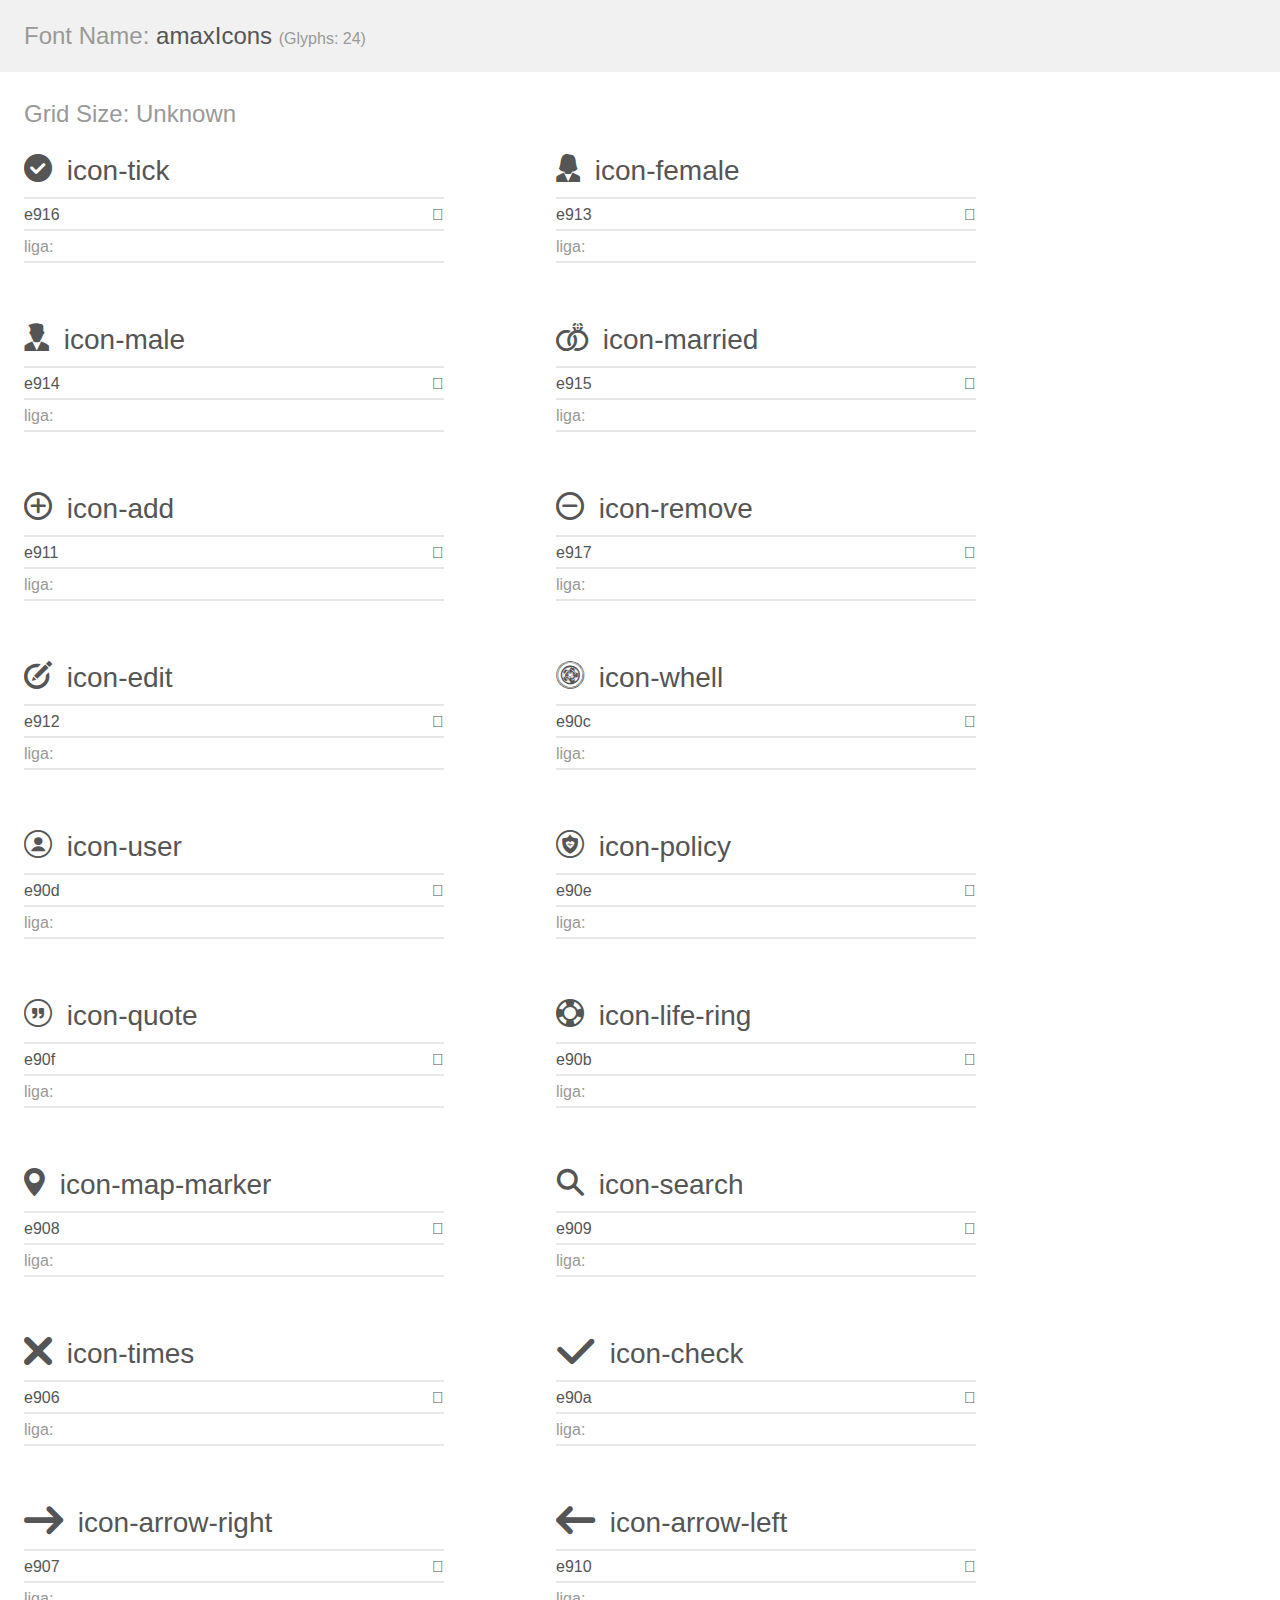
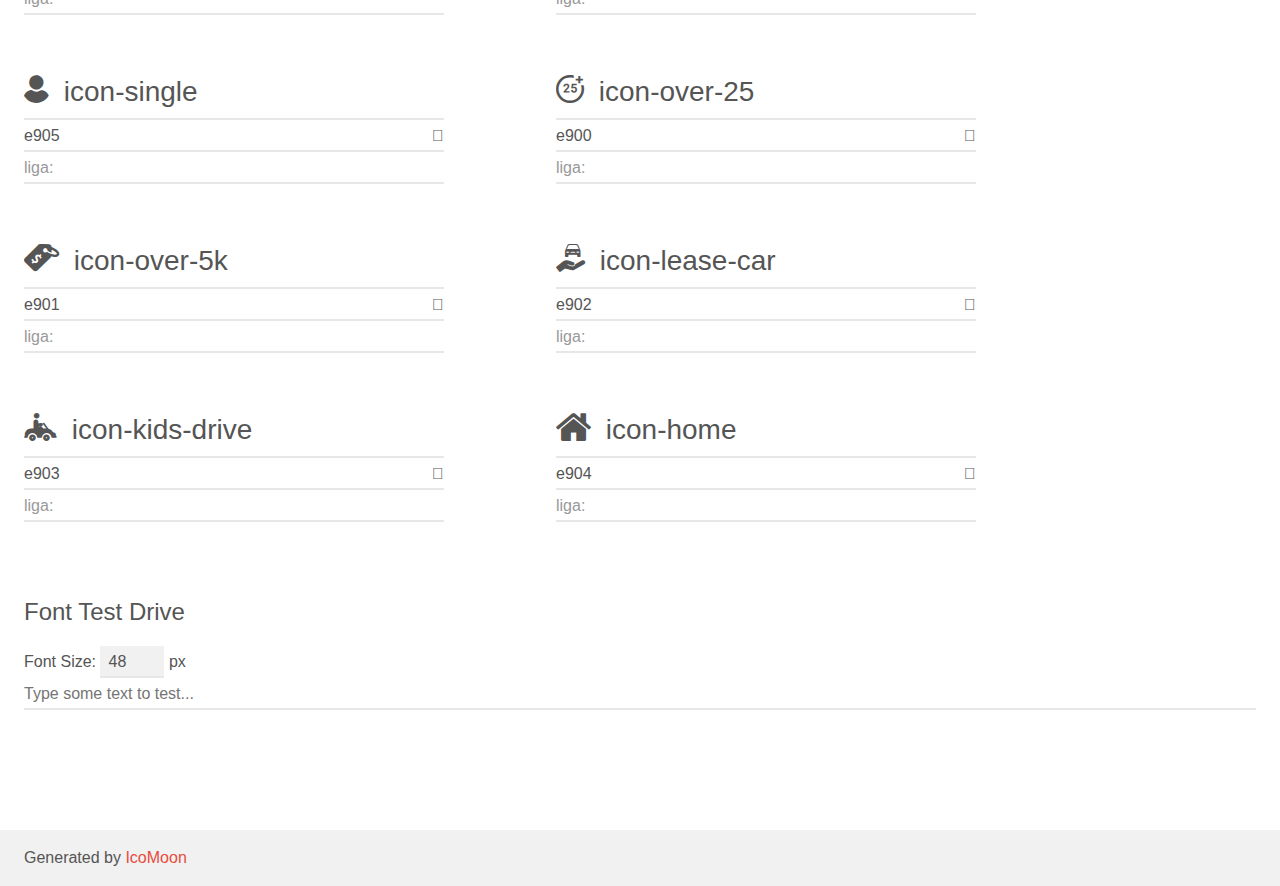
<file: js/amaxIcons/demo.html>
<!doctype html>
<html>
<head>
    <meta charset="utf-8">
    <title>IcoMoon Demo</title>
    <meta name="description" content="An Icon Font Generated By IcoMoon.io">
    <meta name="viewport" content="width=device-width, initial-scale=1">
    <link rel="stylesheet" href="demo-files/demo.css">
    <link rel="stylesheet" href="style.css"></head>
<body>
    <div class="bgc1 clearfix">
        <h1 class="mhmm mvm"><span class="fgc1">Font Name:</span> amaxIcons <small class="fgc1">(Glyphs:&nbsp;24)</small></h1>
    </div>
    <div class="clearfix mhl ptl">
        <h1 class="mvm mtn fgc1">Grid Size: Unknown</h1>
        <div class="glyph fs1">
            <div class="clearfix bshadow0 pbs">
                <span class="amax icon-tick"></span>
                <span class="mls"> icon-tick</span>
            </div>
            <fieldset class="fs0 size1of1 clearfix hidden-false">
                <input type="text" readonly value="e916" class="unit size1of2" />
                <input type="text" maxlength="1" readonly value="&#xe916;" class="unitRight size1of2 talign-right" />
            </fieldset>
            <div class="fs0 bshadow0 clearfix hidden-false">
                <span class="unit pvs fgc1">liga: </span>
                <input type="text" readonly value="" class="liga unitRight" />
            </div>
        </div>
        <div class="glyph fs1">
            <div class="clearfix bshadow0 pbs">
                <span class="amax icon-female"></span>
                <span class="mls"> icon-female</span>
            </div>
            <fieldset class="fs0 size1of1 clearfix hidden-false">
                <input type="text" readonly value="e913" class="unit size1of2" />
                <input type="text" maxlength="1" readonly value="&#xe913;" class="unitRight size1of2 talign-right" />
            </fieldset>
            <div class="fs0 bshadow0 clearfix hidden-false">
                <span class="unit pvs fgc1">liga: </span>
                <input type="text" readonly value="" class="liga unitRight" />
            </div>
        </div>
        <div class="glyph fs1">
            <div class="clearfix bshadow0 pbs">
                <span class="amax icon-male"></span>
                <span class="mls"> icon-male</span>
            </div>
            <fieldset class="fs0 size1of1 clearfix hidden-false">
                <input type="text" readonly value="e914" class="unit size1of2" />
                <input type="text" maxlength="1" readonly value="&#xe914;" class="unitRight size1of2 talign-right" />
            </fieldset>
            <div class="fs0 bshadow0 clearfix hidden-false">
                <span class="unit pvs fgc1">liga: </span>
                <input type="text" readonly value="" class="liga unitRight" />
            </div>
        </div>
        <div class="glyph fs1">
            <div class="clearfix bshadow0 pbs">
                <span class="amax icon-married"></span>
                <span class="mls"> icon-married</span>
            </div>
            <fieldset class="fs0 size1of1 clearfix hidden-false">
                <input type="text" readonly value="e915" class="unit size1of2" />
                <input type="text" maxlength="1" readonly value="&#xe915;" class="unitRight size1of2 talign-right" />
            </fieldset>
            <div class="fs0 bshadow0 clearfix hidden-false">
                <span class="unit pvs fgc1">liga: </span>
                <input type="text" readonly value="" class="liga unitRight" />
            </div>
        </div>
        <div class="glyph fs1">
            <div class="clearfix bshadow0 pbs">
                <span class="amax icon-add"></span>
                <span class="mls"> icon-add</span>
            </div>
            <fieldset class="fs0 size1of1 clearfix hidden-false">
                <input type="text" readonly value="e911" class="unit size1of2" />
                <input type="text" maxlength="1" readonly value="&#xe911;" class="unitRight size1of2 talign-right" />
            </fieldset>
            <div class="fs0 bshadow0 clearfix hidden-false">
                <span class="unit pvs fgc1">liga: </span>
                <input type="text" readonly value="" class="liga unitRight" />
            </div>
        </div>
        <div class="glyph fs1">
            <div class="clearfix bshadow0 pbs">
                <span class="amax icon-remove"></span>
                <span class="mls"> icon-remove</span>
            </div>
            <fieldset class="fs0 size1of1 clearfix hidden-false">
                <input type="text" readonly value="e917" class="unit size1of2" />
                <input type="text" maxlength="1" readonly value="&#xe917;" class="unitRight size1of2 talign-right" />
            </fieldset>
            <div class="fs0 bshadow0 clearfix hidden-false">
                <span class="unit pvs fgc1">liga: </span>
                <input type="text" readonly value="" class="liga unitRight" />
            </div>
        </div>
        <div class="glyph fs1">
            <div class="clearfix bshadow0 pbs">
                <span class="amax icon-edit"></span>
                <span class="mls"> icon-edit</span>
            </div>
            <fieldset class="fs0 size1of1 clearfix hidden-false">
                <input type="text" readonly value="e912" class="unit size1of2" />
                <input type="text" maxlength="1" readonly value="&#xe912;" class="unitRight size1of2 talign-right" />
            </fieldset>
            <div class="fs0 bshadow0 clearfix hidden-false">
                <span class="unit pvs fgc1">liga: </span>
                <input type="text" readonly value="" class="liga unitRight" />
            </div>
        </div>
        <div class="glyph fs1">
            <div class="clearfix bshadow0 pbs">
                <span class="amax icon-whell"></span>
                <span class="mls"> icon-whell</span>
            </div>
            <fieldset class="fs0 size1of1 clearfix hidden-false">
                <input type="text" readonly value="e90c" class="unit size1of2" />
                <input type="text" maxlength="1" readonly value="&#xe90c;" class="unitRight size1of2 talign-right" />
            </fieldset>
            <div class="fs0 bshadow0 clearfix hidden-false">
                <span class="unit pvs fgc1">liga: </span>
                <input type="text" readonly value="" class="liga unitRight" />
            </div>
        </div>
        <div class="glyph fs1">
            <div class="clearfix bshadow0 pbs">
                <span class="amax icon-user"></span>
                <span class="mls"> icon-user</span>
            </div>
            <fieldset class="fs0 size1of1 clearfix hidden-false">
                <input type="text" readonly value="e90d" class="unit size1of2" />
                <input type="text" maxlength="1" readonly value="&#xe90d;" class="unitRight size1of2 talign-right" />
            </fieldset>
            <div class="fs0 bshadow0 clearfix hidden-false">
                <span class="unit pvs fgc1">liga: </span>
                <input type="text" readonly value="" class="liga unitRight" />
            </div>
        </div>
        <div class="glyph fs1">
            <div class="clearfix bshadow0 pbs">
                <span class="amax icon-policy"></span>
                <span class="mls"> icon-policy</span>
            </div>
            <fieldset class="fs0 size1of1 clearfix hidden-false">
                <input type="text" readonly value="e90e" class="unit size1of2" />
                <input type="text" maxlength="1" readonly value="&#xe90e;" class="unitRight size1of2 talign-right" />
            </fieldset>
            <div class="fs0 bshadow0 clearfix hidden-false">
                <span class="unit pvs fgc1">liga: </span>
                <input type="text" readonly value="" class="liga unitRight" />
            </div>
        </div>
        <div class="glyph fs1">
            <div class="clearfix bshadow0 pbs">
                <span class="amax icon-quote"></span>
                <span class="mls"> icon-quote</span>
            </div>
            <fieldset class="fs0 size1of1 clearfix hidden-false">
                <input type="text" readonly value="e90f" class="unit size1of2" />
                <input type="text" maxlength="1" readonly value="&#xe90f;" class="unitRight size1of2 talign-right" />
            </fieldset>
            <div class="fs0 bshadow0 clearfix hidden-false">
                <span class="unit pvs fgc1">liga: </span>
                <input type="text" readonly value="" class="liga unitRight" />
            </div>
        </div>
        <div class="glyph fs1">
            <div class="clearfix bshadow0 pbs">
                <span class="amax icon-life-ring"></span>
                <span class="mls"> icon-life-ring</span>
            </div>
            <fieldset class="fs0 size1of1 clearfix hidden-false">
                <input type="text" readonly value="e90b" class="unit size1of2" />
                <input type="text" maxlength="1" readonly value="&#xe90b;" class="unitRight size1of2 talign-right" />
            </fieldset>
            <div class="fs0 bshadow0 clearfix hidden-false">
                <span class="unit pvs fgc1">liga: </span>
                <input type="text" readonly value="" class="liga unitRight" />
            </div>
        </div>
        <div class="glyph fs1">
            <div class="clearfix bshadow0 pbs">
                <span class="amax icon-map-marker"></span>
                <span class="mls"> icon-map-marker</span>
            </div>
            <fieldset class="fs0 size1of1 clearfix hidden-false">
                <input type="text" readonly value="e908" class="unit size1of2" />
                <input type="text" maxlength="1" readonly value="&#xe908;" class="unitRight size1of2 talign-right" />
            </fieldset>
            <div class="fs0 bshadow0 clearfix hidden-false">
                <span class="unit pvs fgc1">liga: </span>
                <input type="text" readonly value="" class="liga unitRight" />
            </div>
        </div>
        <div class="glyph fs1">
            <div class="clearfix bshadow0 pbs">
                <span class="amax icon-search"></span>
                <span class="mls"> icon-search</span>
            </div>
            <fieldset class="fs0 size1of1 clearfix hidden-false">
                <input type="text" readonly value="e909" class="unit size1of2" />
                <input type="text" maxlength="1" readonly value="&#xe909;" class="unitRight size1of2 talign-right" />
            </fieldset>
            <div class="fs0 bshadow0 clearfix hidden-false">
                <span class="unit pvs fgc1">liga: </span>
                <input type="text" readonly value="" class="liga unitRight" />
            </div>
        </div>
        <div class="glyph fs1">
            <div class="clearfix bshadow0 pbs">
                <span class="amax icon-times"></span>
                <span class="mls"> icon-times</span>
            </div>
            <fieldset class="fs0 size1of1 clearfix hidden-false">
                <input type="text" readonly value="e906" class="unit size1of2" />
                <input type="text" maxlength="1" readonly value="&#xe906;" class="unitRight size1of2 talign-right" />
            </fieldset>
            <div class="fs0 bshadow0 clearfix hidden-false">
                <span class="unit pvs fgc1">liga: </span>
                <input type="text" readonly value="" class="liga unitRight" />
            </div>
        </div>
        <div class="glyph fs1">
            <div class="clearfix bshadow0 pbs">
                <span class="amax icon-check"></span>
                <span class="mls"> icon-check</span>
            </div>
            <fieldset class="fs0 size1of1 clearfix hidden-false">
                <input type="text" readonly value="e90a" class="unit size1of2" />
                <input type="text" maxlength="1" readonly value="&#xe90a;" class="unitRight size1of2 talign-right" />
            </fieldset>
            <div class="fs0 bshadow0 clearfix hidden-false">
                <span class="unit pvs fgc1">liga: </span>
                <input type="text" readonly value="" class="liga unitRight" />
            </div>
        </div>
        <div class="glyph fs1">
            <div class="clearfix bshadow0 pbs">
                <span class="amax icon-arrow-right"></span>
                <span class="mls"> icon-arrow-right</span>
            </div>
            <fieldset class="fs0 size1of1 clearfix hidden-false">
                <input type="text" readonly value="e907" class="unit size1of2" />
                <input type="text" maxlength="1" readonly value="&#xe907;" class="unitRight size1of2 talign-right" />
            </fieldset>
            <div class="fs0 bshadow0 clearfix hidden-false">
                <span class="unit pvs fgc1">liga: </span>
                <input type="text" readonly value="" class="liga unitRight" />
            </div>
        </div>
        <div class="glyph fs1">
            <div class="clearfix bshadow0 pbs">
                <span class="amax icon-arrow-left"></span>
                <span class="mls"> icon-arrow-left</span>
            </div>
            <fieldset class="fs0 size1of1 clearfix hidden-false">
                <input type="text" readonly value="e910" class="unit size1of2" />
                <input type="text" maxlength="1" readonly value="&#xe910;" class="unitRight size1of2 talign-right" />
            </fieldset>
            <div class="fs0 bshadow0 clearfix hidden-false">
                <span class="unit pvs fgc1">liga: </span>
                <input type="text" readonly value="" class="liga unitRight" />
            </div>
        </div>
        <div class="glyph fs1">
            <div class="clearfix bshadow0 pbs">
                <span class="amax icon-single"></span>
                <span class="mls"> icon-single</span>
            </div>
            <fieldset class="fs0 size1of1 clearfix hidden-false">
                <input type="text" readonly value="e905" class="unit size1of2" />
                <input type="text" maxlength="1" readonly value="&#xe905;" class="unitRight size1of2 talign-right" />
            </fieldset>
            <div class="fs0 bshadow0 clearfix hidden-false">
                <span class="unit pvs fgc1">liga: </span>
                <input type="text" readonly value="" class="liga unitRight" />
            </div>
        </div>
        <div class="glyph fs1">
            <div class="clearfix bshadow0 pbs">
                <span class="amax icon-over-25"></span>
                <span class="mls"> icon-over-25</span>
            </div>
            <fieldset class="fs0 size1of1 clearfix hidden-false">
                <input type="text" readonly value="e900" class="unit size1of2" />
                <input type="text" maxlength="1" readonly value="&#xe900;" class="unitRight size1of2 talign-right" />
            </fieldset>
            <div class="fs0 bshadow0 clearfix hidden-false">
                <span class="unit pvs fgc1">liga: </span>
                <input type="text" readonly value="" class="liga unitRight" />
            </div>
        </div>
        <div class="glyph fs1">
            <div class="clearfix bshadow0 pbs">
                <span class="amax icon-over-5k"></span>
                <span class="mls"> icon-over-5k</span>
            </div>
            <fieldset class="fs0 size1of1 clearfix hidden-false">
                <input type="text" readonly value="e901" class="unit size1of2" />
                <input type="text" maxlength="1" readonly value="&#xe901;" class="unitRight size1of2 talign-right" />
            </fieldset>
            <div class="fs0 bshadow0 clearfix hidden-false">
                <span class="unit pvs fgc1">liga: </span>
                <input type="text" readonly value="" class="liga unitRight" />
            </div>
        </div>
        <div class="glyph fs1">
            <div class="clearfix bshadow0 pbs">
                <span class="amax icon-lease-car"></span>
                <span class="mls"> icon-lease-car</span>
            </div>
            <fieldset class="fs0 size1of1 clearfix hidden-false">
                <input type="text" readonly value="e902" class="unit size1of2" />
                <input type="text" maxlength="1" readonly value="&#xe902;" class="unitRight size1of2 talign-right" />
            </fieldset>
            <div class="fs0 bshadow0 clearfix hidden-false">
                <span class="unit pvs fgc1">liga: </span>
                <input type="text" readonly value="" class="liga unitRight" />
            </div>
        </div>
        <div class="glyph fs1">
            <div class="clearfix bshadow0 pbs">
                <span class="amax icon-kids-drive"></span>
                <span class="mls"> icon-kids-drive</span>
            </div>
            <fieldset class="fs0 size1of1 clearfix hidden-false">
                <input type="text" readonly value="e903" class="unit size1of2" />
                <input type="text" maxlength="1" readonly value="&#xe903;" class="unitRight size1of2 talign-right" />
            </fieldset>
            <div class="fs0 bshadow0 clearfix hidden-false">
                <span class="unit pvs fgc1">liga: </span>
                <input type="text" readonly value="" class="liga unitRight" />
            </div>
        </div>
        <div class="glyph fs1">
            <div class="clearfix bshadow0 pbs">
                <span class="amax icon-home"></span>
                <span class="mls"> icon-home</span>
            </div>
            <fieldset class="fs0 size1of1 clearfix hidden-false">
                <input type="text" readonly value="e904" class="unit size1of2" />
                <input type="text" maxlength="1" readonly value="&#xe904;" class="unitRight size1of2 talign-right" />
            </fieldset>
            <div class="fs0 bshadow0 clearfix hidden-false">
                <span class="unit pvs fgc1">liga: </span>
                <input type="text" readonly value="" class="liga unitRight" />
            </div>
        </div>
    </div>

    <!--[if gt IE 8]><!-->
    <div class="mhl clearfix mbl">
        <h1>Font Test Drive</h1>
        <label>
            Font Size: <input id="fontSize" type="number" class="textbox0 mbm"
            min="8" value="48" />
            px
        </label>
        <input id="testText" type="text" class="phl size1of1 mvl"
        placeholder="Type some text to test..." value=""/>
        <div id="testDrive" class="amax" style="font-family: amaxIcons">&nbsp;
        </div>
    </div>
    <!--<![endif]-->
    <div class="bgc1 clearfix">
        <p class="mhl">Generated by <a href="https://icomoon.io/app">IcoMoon</a></p>
    </div>

    <script src="demo-files/demo.js"></script>
</body>
</html>
</file>
<file: js/amaxIcons/demo-files/demo.css>
body {
  padding: 0;
  margin: 0;
  font-family: sans-serif;
  font-size: 1em;
  line-height: 1.5;
  color: #555;
  background: #fff;
}
h1 {
  font-size: 1.5em;
  font-weight: normal;
}
small {
  font-size: .66666667em;
}
a {
  color: #e74c3c;
  text-decoration: none;
}
a:hover, a:focus {
  box-shadow: 0 1px #e74c3c;
}
.bshadow0, input {
  box-shadow: inset 0 -2px #e7e7e7;
}
input:hover {
  box-shadow: inset 0 -2px #ccc;
}
input, fieldset {
  font-family: sans-serif;
  font-size: 1em;
  margin: 0;
  padding: 0;
  border: 0;
}
input {
  color: inherit;
  line-height: 1.5;
  height: 1.5em;
  padding: .25em 0;
}
input:focus {
  outline: none;
  box-shadow: inset 0 -2px #449fdb;
}
.glyph {
  font-size: 16px;
  width: 15em;
  padding-bottom: 1em;
  margin-right: 4em;
  margin-bottom: 1em;
  float: left;
  overflow: hidden;
}
.liga {
  width: 80%;
  width: calc(100% - 2.5em);
}
.talign-right {
  text-align: right;
}
.talign-center {
  text-align: center;
}
.bgc1 {
  background: #f1f1f1;
}
.fgc1 {
  color: #999;
}
.fgc0 {
  color: #000;
}
p {
  margin-top: 1em;
  margin-bottom: 1em;
}
.mvm {
  margin-top: .75em;
  margin-bottom: .75em;
}
.mtn {
  margin-top: 0;
}
.mtl, .mal {
  margin-top: 1.5em;
}
.mbl, .mal {
  margin-bottom: 1.5em;
}
.mal, .mhl {
  margin-left: 1.5em;
  margin-right: 1.5em;
}
.mhmm {
  margin-left: 1em;
  margin-right: 1em;
}
.mls {
  margin-left: .25em;
}
.ptl {
  padding-top: 1.5em;
}
.pbs, .pvs {
  padding-bottom: .25em;
}
.pvs, .pts {
  padding-top: .25em;
}
.unit {
  float: left;
}
.unitRight {
  float: right;
}
.size1of2 {
  width: 50%;
}
.size1of1 {
  width: 100%;
}
.clearfix:before, .clearfix:after {
  content: " ";
  display: table;
}
.clearfix:after {
  clear: both;
}
.hidden-true {
  display: none;
}
.textbox0 {
  width: 3em;
  background: #f1f1f1;
  padding: .25em .5em;
  line-height: 1.5;
  height: 1.5em;
}
#testDrive {
  display: block;
  padding-top: 24px;
  line-height: 1.5;
}
.fs0 {
  font-size: 16px;
}
.fs1 {
  font-size: 28px;
}
</file>
<file: js/amaxIcons/style.css>
@font-face {
  font-family: 'amaxIcons';
  src:  url('fonts/amaxIcons.eot?2jd9rr');
  src:  url('fonts/amaxIcons.eot?2jd9rr#iefix') format('embedded-opentype'),
    url('fonts/amaxIcons.ttf?2jd9rr') format('truetype'),
    url('fonts/amaxIcons.woff?2jd9rr') format('woff'),
    url('fonts/amaxIcons.svg?2jd9rr#amaxIcons') format('svg');
  font-weight: normal;
  font-style: normal;
  font-display: block;
}

.amax {
  /* use !important to prevent issues with browser extensions that change fonts */
  font-family: 'amaxIcons' !important;
  speak: none;
  font-style: normal;
  font-weight: normal;
  font-variant: normal;
  text-transform: none;
  line-height: 1;

  /* Better Font Rendering =========== */
  -webkit-font-smoothing: antialiased;
  -moz-osx-font-smoothing: grayscale;
}

.icon-tick:before {
  content: "\e916";
}
.icon-female:before {
  content: "\e913";
}
.icon-male:before {
  content: "\e914";
}
.icon-married:before {
  content: "\e915";
}
.icon-add:before {
  content: "\e911";
}
.icon-remove:before {
  content: "\e917";
}
.icon-edit:before {
  content: "\e912";
}
.icon-whell:before {
  content: "\e90c";
}
.icon-user:before {
  content: "\e90d";
}
.icon-policy:before {
  content: "\e90e";
}
.icon-quote:before {
  content: "\e90f";
}
.icon-life-ring:before {
  content: "\e90b";
}
.icon-map-marker:before {
  content: "\e908";
}
.icon-search:before {
  content: "\e909";
}
.icon-times:before {
  content: "\e906";
}
.icon-check:before {
  content: "\e90a";
}
.icon-arrow-right:before {
  content: "\e907";
}
.icon-arrow-left:before {
  content: "\e910";
}
.icon-single:before {
  content: "\e905";
}
.icon-over-25:before {
  content: "\e900";
}
.icon-over-5k:before {
  content: "\e901";
}
.icon-lease-car:before {
  content: "\e902";
}
.icon-kids-drive:before {
  content: "\e903";
}
.icon-home:before {
  content: "\e904";
}
</file>
